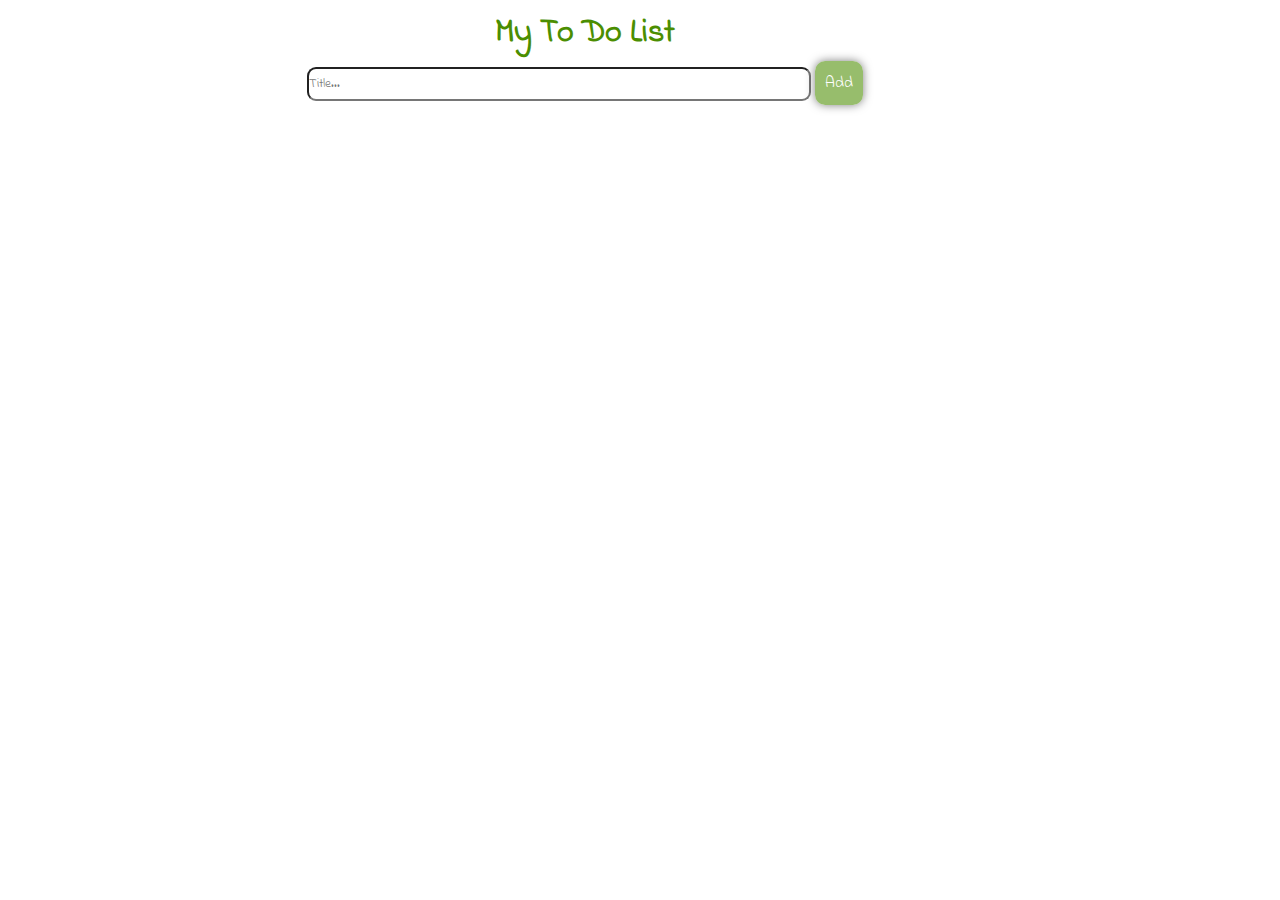
<file: frontend/index.html>
<!DOCTYPE html>
<html lang="ru">
  <head>
    <meta charset="UTF-8">
    <link rel="stylesheet" href="css/style.css">
    <link href="https://fonts.googleapis.com/css?family=Indie+Flower" rel="stylesheet">
    <script src="https://ajax.googleapis.com/ajax/libs/jquery/2.2.0/jquery.min.js"></script>
    <script src="http://ajax.microsoft.com/ajax/jquery.templates/beta1/jquery.tmpl.min.js"></script>
    <title>to do list</title>
  </head>
  <body>
    <div class="list">
      <div class="header">
        <h1>My To Do List</h1>
        <input title type="text" id="myInput" placeholder="Title...">
        <span id="btnAdd" onclick="addTask()" class="addBtn" >Add</span>
      </div>
      <ul class="task">
      </ul>
    </div>
    
    <script id="taskTemplate" type="text/x-jquery-tmpl">
     <li id="li" data-id="${id}"> 
       <p>${title}</p>
       <div class="btns">
         <span onclick="editTask()"class="edit">edit</span>
         <span class="done">done</span>
         <span onclick="removeTask(this)" class="remove">remove</span>
      </div>
      </li>
    </script>
    <script>
      function addTask() {
        $.ajax({
          url: 'http://localhost:9999/api/tasks',
          method: 'POST',
          data: {
            title:$("#myInput").val(),
            description: 'Some description'
          },
          success: function(response) {
            $( "#taskTemplate" ).tmpl(response.task).appendTo( ".task" );
            $("#myInput").val("");
          },
          error: function(error) {
            console.log(error);
          }
        });
      }
    </script>
    <script>
      $(document).ready(function(){
        $.ajax({
          url: 'http://localhost:9999/api/tasks',
          method: 'GET',
          success: function(response) {
            $( "#taskTemplate" ).tmpl( response.tasks).appendTo( ".task" );
          },
          error: function(error) {
            console.log(error);
          }
        })
      })
    </script>
    <script>
      function removeTask(element){
        var id=$(element).closest("li").data("id");
        $.ajax({
          url: 'http://localhost:9999/api/tasks/'+id,
          method: 'DELETE',
          success: function(response) {
            $(element).closest("li").remove();
          },
          error: function(error) {
            console.log(error);
          }
        });
      }
    </script>

    <script>
      function editTask(){
        $('#li').prepend('<input id="newInp">');
      
       
      }
    </script>
    
  </body>
</html>
</file>
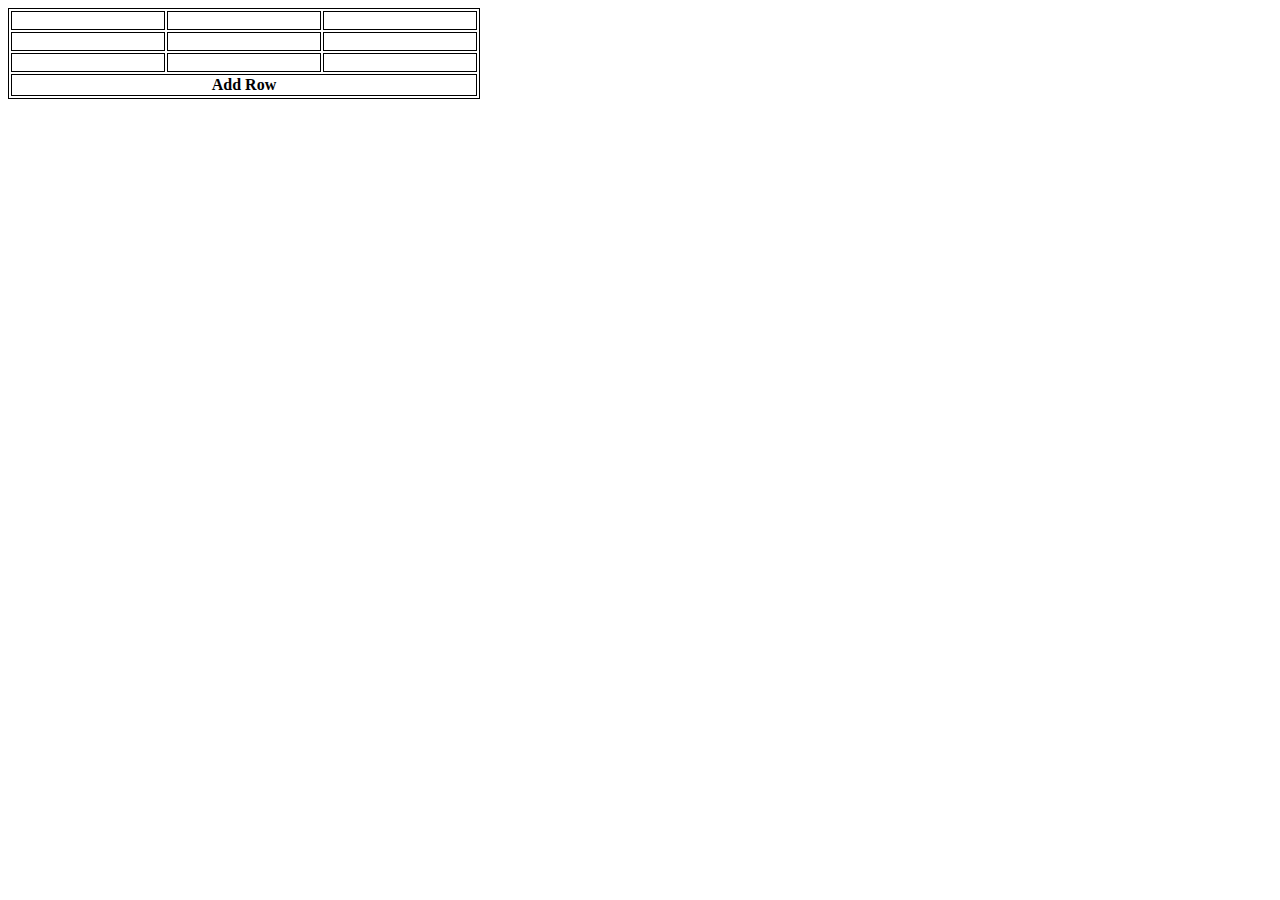
<file: task666/index.html>
<!DOCTYPE html>
<html>
<head>
<link rel="stylesheet" href="css/style.css"> 
</head>
<body>
<table id="table" onclick="addInput()">
  <tr>
    <td></td>
    <td></td>
    <td></td>
  </tr>
  <tr>
    <td></td>
    <td></td>
    <td></td>
  </tr>
  <tr>
    <td></td>
    <td></td>
    <td></td>
  </tr>
  <th colspan="3" onclick="addRow()">
     Add Row
  </th>
</table>
<script>
function addRow() {
    var table = document.getElementById("table");
    var row = table.insertRow(0);
    var cell1 = row.insertCell(0);
    var cell2 = row.insertCell(1);
    var cell3 = row.insertCell(2);  
    cell1.innerHTML = "";
    cell2.innerHTML = "";
    cell3.innerHTML = "";

}
</script>
<script>
var selectedTd;
table.onclick = function(event){
  debugger;
  var target = event.target;
  if (target.tagName != 'TD') return;
  if (selectedTd) { selectedTd.innerHTML = selectedTd.children[0].value; }
  addInput(target);
  selectedTd = target;
  
} 
  
function addInput(target){
  var x = document.createElement("INPUT");
  
  x.value = target.innerHTML;
  target.innerHTML= "";
  target.appendChild(x);
  x.focus();
}


  </script>
</file>
<file: frontend/css/style.css>
*{
  margin: 0;
  padding: 0; 
  font-family: 'Indie Flower', cursive;
}
.list{
  margin-left: auto;
    margin-right: auto;
  width: 710px;
}
.header{
  text-align: center;
  width: 600px;
  margin-bottom: 10px;
}
h1{
  
  margin: 10px 0 10px 0;
  color: #4b8e01;
  
}
#myInput{
  height: 30px;
  width: 500px;
  border-radius: 9px;
}
.addBtn {
    padding: 10px;
    width: 25%;
    background: #97bd6c;
    color: #fff;
    border-radius: 10px;
    box-shadow: 0 0 10px rgba(0,0,0,0.5);
}
.addBtn:hover {
  background-color: #9db5ea;
  text-shadow:  1px 1px 2px black, 0 0 1em #4fffef;
}

  .task{
    
  }

.task li{
  margin: 10px;
    list-style: none;
    border: 1px solid #00000038;
    height: 50px;
    width: auto;
    border-radius: 10px;
    box-shadow: inset -19px 10px 42px -27px rgba(0,0,0,0.75);
  clear: both;
}

.task li:hover btns{
}

.task li p{
  margin: 5px;
}
.btns{
    margin-top: -23px;
    float: right;
    height: 53px;
    display: table-cell;
    vertical-align: middle;
}
.edit{
    background: #ffb100;
    margin: 5px;
    color: #FFF;
    font-size: 20px;
    border-radius: 10px;
    box-shadow: 0 0 10px rgba(0,0,0,0.5);
    padding: 6px;
}
.edit:hover {
  background-color: #9db5ea;
  text-shadow:  1px 1px 2px black, 0 0 1em #4fffef;
}
.done{
     background: #149418;
    margin: 5px;
    color: #FFF;
    font-size: 20px;
    border-radius: 10px;
    box-shadow: 0 0 10px rgba(0,0,0,0.5);
    padding: 6px;
}
.done:hover {
  background-color: #9db5ea;
  text-shadow:  1px 1px 2px black, 0 0 1em #4fffef;
}
.remove{
     background: #d60404;
    margin: 5px;
    color: #FFF;
    font-size: 20px;
    border-radius: 10px;
    box-shadow: 0 0 10px rgba(0,0,0,0.5);
    padding: 6px;
}
.remove:hover {
  background-color: #9db5ea;
  text-shadow:  1px 1px 2px black, 0 0 1em #4fffef;
}
</file>
<file: task666/css/style.css>
#table{
border: 1px solid #000;


}
#table td{
   width: 150px;
  white-space: nowrap;
  text-align: center;
  vertical-align: bottom;
  padding-top: 5px;
  padding-bottom: 12px; 
border: 1px solid #000;
}
#table th {
  text-align: center;
  font-weight: bold;
border: 1px solid #000;
}
</file>
